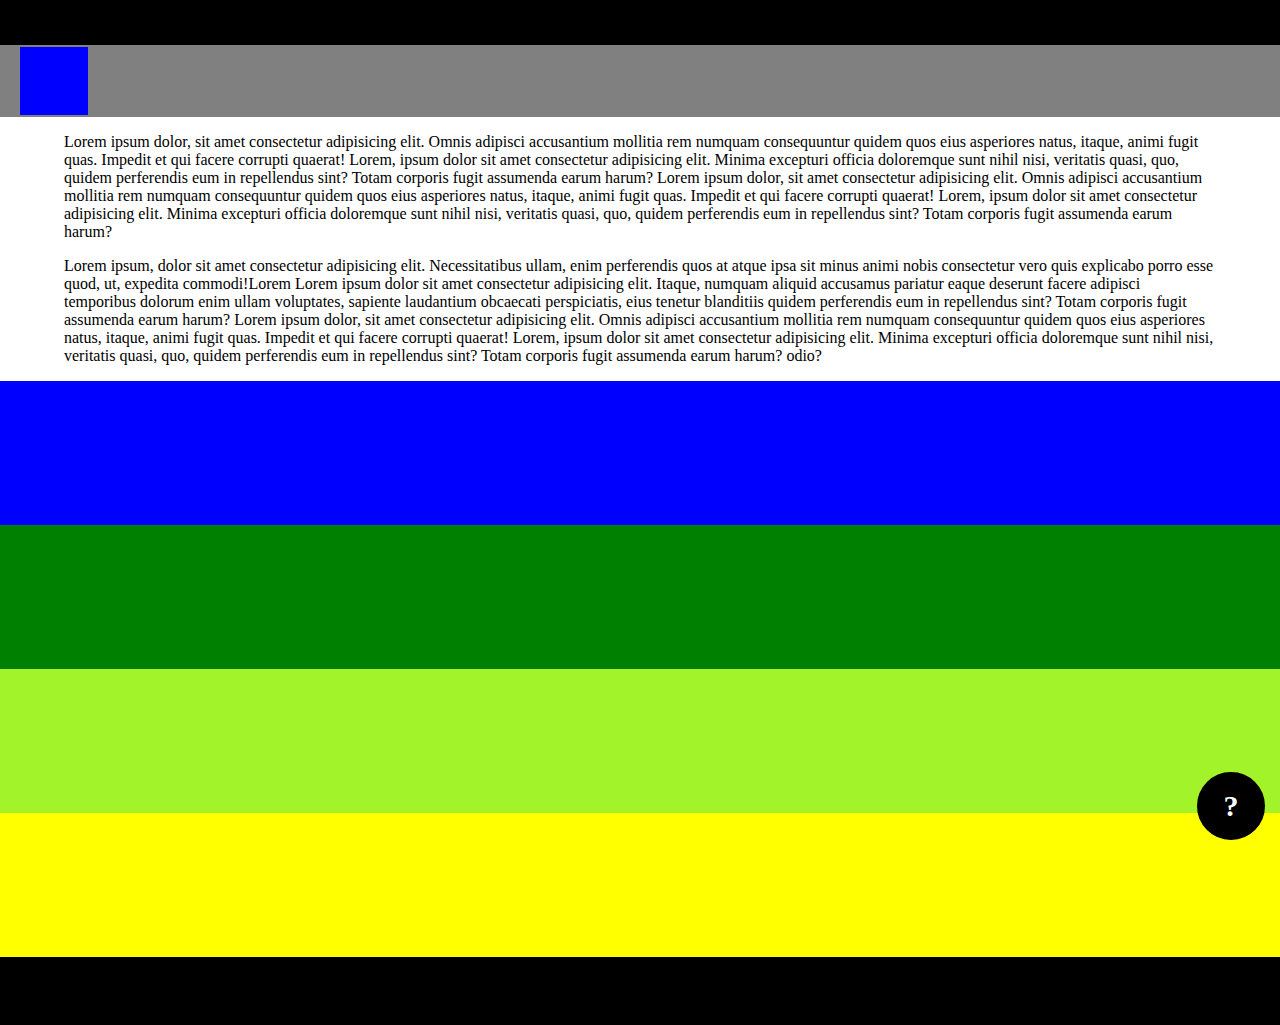
<file: drill-1/index.html>
<!DOCTYPE html>
<html lang="en">
  <head>
    <meta charset="UTF-8" />
    <meta http-equiv="X-UA-Compatible" content="IE=edge" />
    <meta name="viewport" content="width=device-width, initial-scale=1.0" />
    <link rel="stylesheet" href="index.css" />
    <title>drill-1</title>
  </head>
  <body>
    <div class="black"></div>
    <div class="grey-box">
      <div class="blue-square"></div>
    </div>
    <div class="white-box">
      <div class="p-box">
        <p>
          Lorem ipsum dolor, sit amet consectetur adipisicing elit. Omnis
          adipisci accusantium mollitia rem numquam consequuntur quidem quos
          eius asperiores natus, itaque, animi fugit quas. Impedit et qui facere
          corrupti quaerat! Lorem, ipsum dolor sit amet consectetur adipisicing
          elit. Minima excepturi officia doloremque sunt nihil nisi, veritatis
          quasi, quo, quidem perferendis eum in repellendus sint? Totam corporis
          fugit assumenda earum harum? Lorem ipsum dolor, sit amet consectetur
          adipisicing elit. Omnis adipisci accusantium mollitia rem numquam
          consequuntur quidem quos eius asperiores natus, itaque, animi fugit
          quas. Impedit et qui facere corrupti quaerat! Lorem, ipsum dolor sit
          amet consectetur adipisicing elit. Minima excepturi officia doloremque
          sunt nihil nisi, veritatis quasi, quo, quidem perferendis eum in
          repellendus sint? Totam corporis fugit assumenda earum harum?
        </p>
        <p>
          Lorem ipsum, dolor sit amet consectetur adipisicing elit.
          Necessitatibus ullam, enim perferendis quos at atque ipsa sit minus
          animi nobis consectetur vero quis explicabo porro esse quod, ut,
          expedita commodi!Lorem Lorem ipsum dolor sit amet consectetur
          adipisicing elit. Itaque, numquam aliquid accusamus pariatur eaque
          deserunt facere adipisci temporibus dolorum enim ullam voluptates,
          sapiente laudantium obcaecati perspiciatis, eius tenetur blanditiis
          quidem perferendis eum in repellendus sint? Totam corporis fugit
          assumenda earum harum? Lorem ipsum dolor, sit amet consectetur
          adipisicing elit. Omnis adipisci accusantium mollitia rem numquam
          consequuntur quidem quos eius asperiores natus, itaque, animi fugit
          quas. Impedit et qui facere corrupti quaerat! Lorem, ipsum dolor sit
          amet consectetur adipisicing elit. Minima excepturi officia doloremque
          sunt nihil nisi, veritatis quasi, quo, quidem perferendis eum in
          repellendus sint? Totam corporis fugit assumenda earum harum? odio?
        </p>
      </div>
    </div>
    <div class="blue-section"></div>
    <div class="blue-section" id="green"></div>
    <div class="blue-section" id="green-yellow"></div>
    <div class="blue-section" id="yellow"></div>
    <div class="icon">
      <div class="question-logo">?</div>
    </div>
  </body>
</html>
</file>
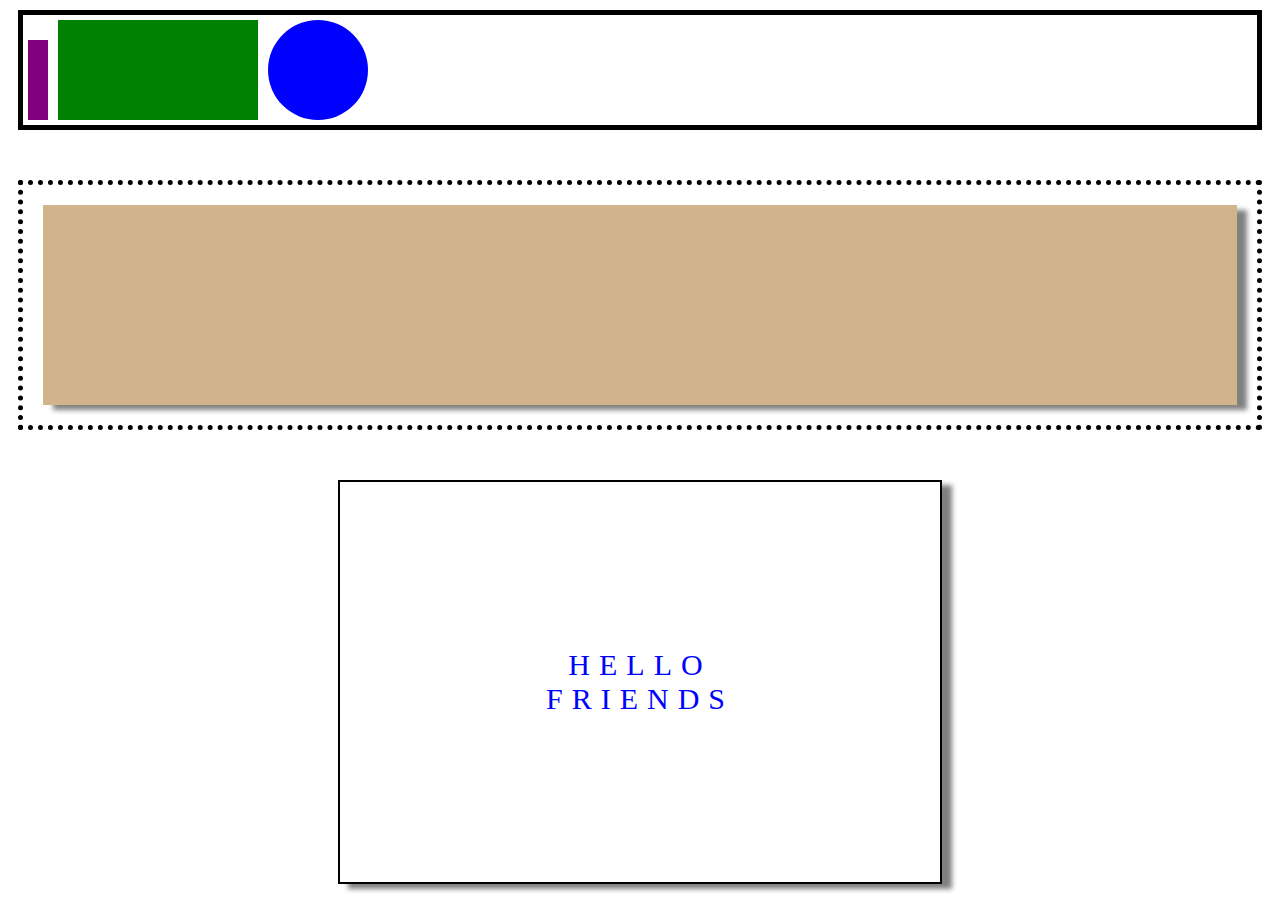
<file: drill-2/index.html>
<!DOCTYPE html>
<html lang="en">
  <head>
    <meta charset="UTF-8" />
    <meta http-equiv="X-UA-Compatible" content="IE=edge" />
    <meta name="viewport" content="width=device-width, initial-scale=1.0" />
    <link rel="stylesheet" href="index.css" />
    <title>Drill-2</title>
  </head>
  <body>
    <div class="container-1">
      <div class="obj-one"></div>
      <div class="obj-two"></div>
      <div class="obj-three"></div>
    </div>
    <div class="container-2">
      <div class="rectangle"></div>
    </div>
    <div class="card">
      <div class="word-content">HELLO</div>
      <div class="word-content">FRIENDS</div>
    </div>
  </body>
</html>
</file>
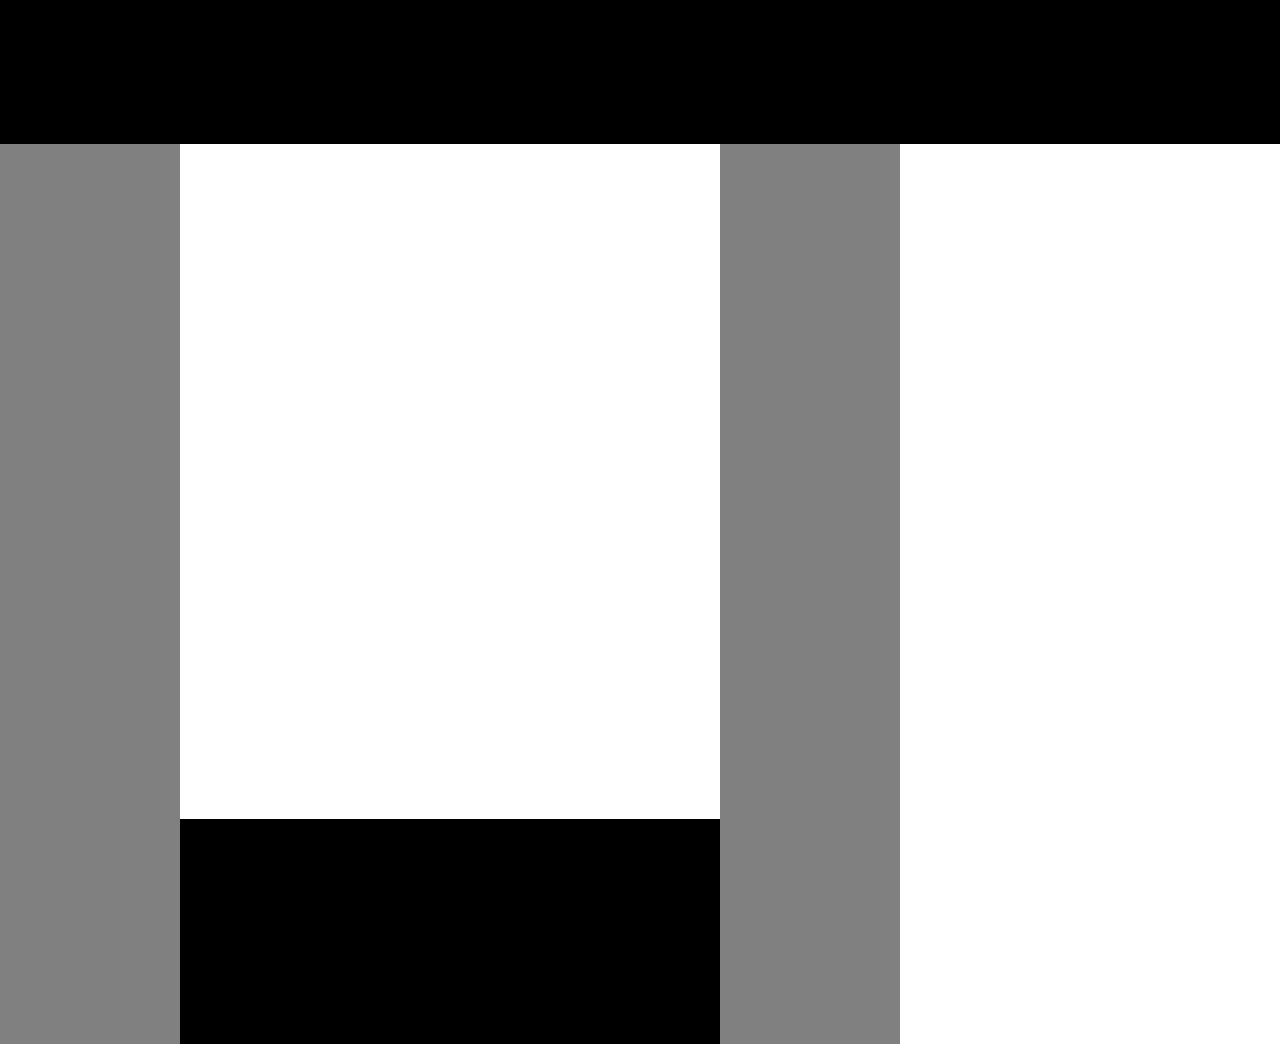
<file: drill-3/index.html>
<!DOCTYPE html>
<html lang="en">
  <head>
    <meta charset="UTF-8" />
    <meta http-equiv="X-UA-Compatible" content="IE=edge" />
    <meta name="viewport" content="width=device-width, initial-scale=1.0" />
    <link rel="stylesheet" href="index.css" />
    <title>Drill-3</title>
  </head>
  <body>
    <div class="top-box"></div>
    <div class="main-section">
      <div class="left-rect"></div>
      <div class="bottom-center"></div>
      <div class="right-rect"></div>
    </div>
  </body>
</html>
</file>
<file: drill-1/index.css>
body {
  margin: 0;
  padding: 0;
  background-color: black;
}
.black {
  background-color: black;
  width: 100%;
  height: 5vh;
}
.grey-box {
  width: 100%;
  height: 8vh;

  display: flex;
  align-items: center;

  background-color: grey;
}

.blue-square {
  width: 68px;
  height: 68px;

  margin-left: 20px;
  background-color: blue;
}

.white-box {
  width: 100%;
  display: flex;
  align-items: space-evenly;
  justify-content: space-evenly;
  background-color: white;
}

.p-box {
  width: 90%;
}

.blue-section {
  width: 100%;
  background-color: blue;
  height: 16vh;
}

#green {
  background-color: green;
}
#green-yellow {
  background-color: rgb(163, 243, 43);
}
#yellow {
  background-color: yellow;
}

.icon {
  background-color: black;
  width: 58px;
  height: 58px;
  border: solid black 5px;
  border-radius: 50px;

  display: flex;
  margin-left: auto;
  align-content: center;
  justify-content: center;

  position: sticky;
  right: 15px;
  bottom: 60px;
}

.question-logo {
  color: white;
  margin: auto;
  font-weight: 800;
  font-size: 30px;
}
</file>
<file: drill-2/index.css>
.container-1 {
  border: solid black 5px;
  margin: 10px;
  display: flex;
  justify-content: flex-start;
  align-items: flex-end;
  margin-bottom: 50px;
}

.obj-one {
  height: 80px;
  width: 20px;
  background-color: purple;
  margin: 5px;
}

.obj-two {
  width: 200px;
  height: 100px;
  background-color: green;
  margin: 5px;
}

.obj-three {
  width: 100px;
  height: 100px;
  background-color: blue;
  border-radius: 50px;
  margin: 5px;
}

.container-2 {
  border: dotted black 5px;
  margin: 10px;
  display: flex;
  justify-content: space-around;
  margin-bottom: 50px;
}

.rectangle {
  width: 1200px;
  height: 200px;
  background-color: tan;
  margin: 20px;

  box-shadow: 10px 5px 5px grey;
}

.card {
  width: 600px;
  height: 400px;
  border: solid black 2px;
  margin: auto;
  display: flex;
  flex-direction: column;
  justify-content: center;
  align-items: center;
  box-shadow: 10px 5px 5px grey;
}

.word-content {
  font-size: 30px;
  letter-spacing: 9px;
  color: blue;
}
</file>
<file: drill-3/index.css>
body {
  margin: 0;
  padding: 0;
}
.top-box {
  background-color: black;
  height: 16vh;
}

.main-section {
  display: flex;
  justify-content: flex-start;
  align-items: baseline;
  width: 100%;
}

.left-rect {
  width: 20vh;
  background-color: grey;
  height: 100vh;
}

.bottom-center {
  background-color: black;
  width: 60vh;
  height: 25vh;
}

.right-rect {
  width: 20vh;
  background-color: grey;
  height: 100vh;
}
</file>
